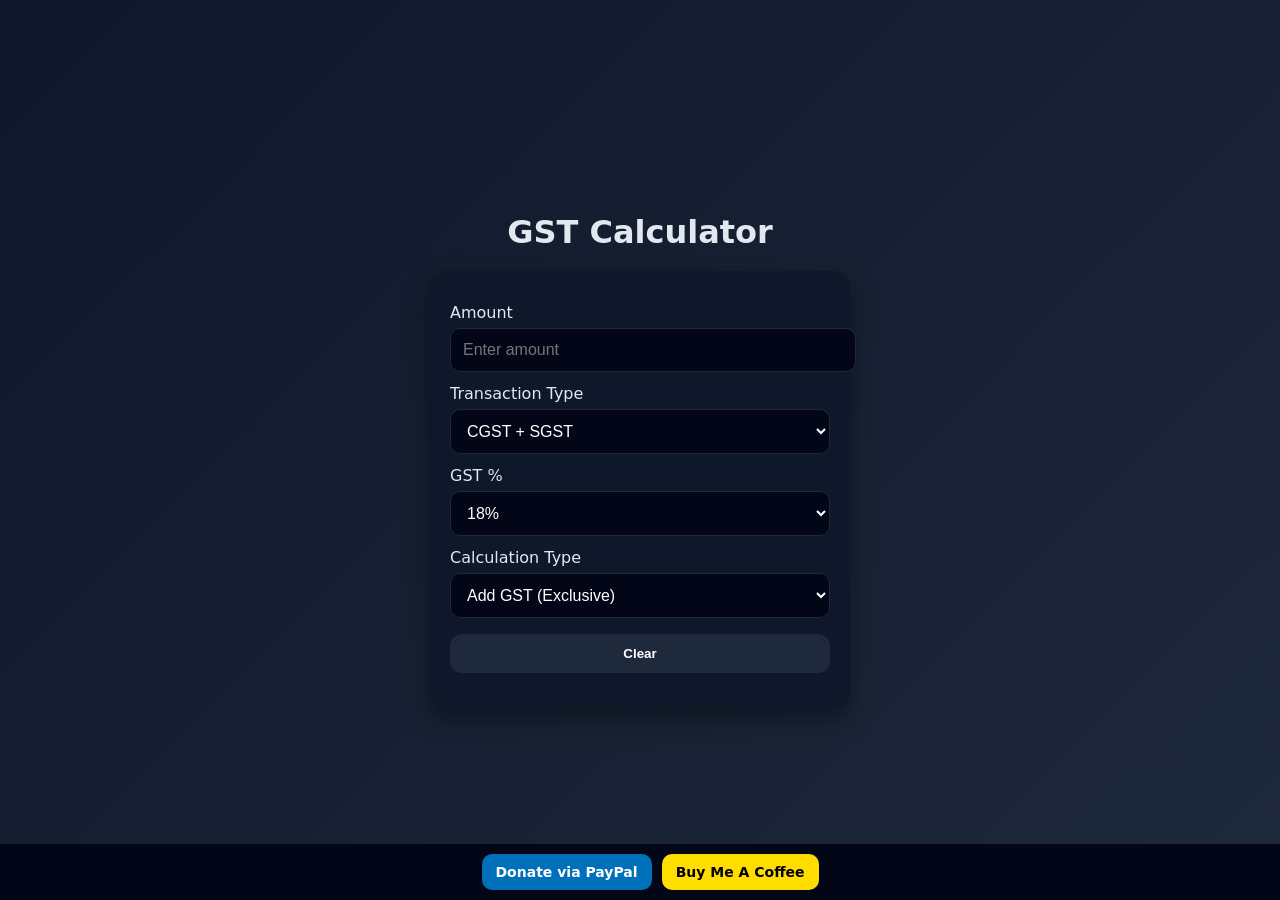
<file: index.html>
<!DOCTYPE html>
<html lang="en">
<head>
<meta charset="UTF-8">
<meta name="viewport" content="width=device-width,initial-scale=1">
<title>GST Calculator Pro</title>

<link rel="manifest" href="manifest.json">
<link rel="stylesheet" href="style.css">
<link rel="icon" href="icons/icon-192.png">
<meta name="theme-color" content="#38bdf8">

</head>

<body>

<div class="container">
  <h1>GST Calculator</h1>

  <div class="card">

    <label>Amount</label>
    <input id="amount" type="number" placeholder="Enter amount">

    <label>Transaction Type</label>
    <select id="type">
      <option value="intra">CGST + SGST</option>
      <option value="inter">IGST</option>
    </select>

    <label>GST %</label>
    <select id="rate">
      <option value="5">5%</option>
      <option value="12">12%</option>
      <option value="18" selected>18%</option>
      <option value="28">28%</option>
    </select>

    <label>Calculation Type</label>
    <select id="mode">
      <option value="exclusive">Add GST (Exclusive)</option>
      <option value="inclusive">Remove GST (Inclusive)</option>
    </select>

    <div class="buttons">
  <button id="clear" type="button" class="secondary">Clear</button>
</div>

<div id="result"></div>

<div class="history" id="history"></div>

   <button id="installBtn" style="display:none;margin-top:10px;">
      Install App
    </button>

    

  </div>
</div>

<!-- 🔥 DONATION FOOTER -->
<div class="donation-bar">
  <a class="btn paypal" href="https://paypal.me/akashkdm" target="_blank">Donate via PayPal</a>
  <a class="btn bmac" href="https://buymeacoffee.com/akashkdm" target="_blank">Buy Me A Coffee</a>
</div>

<script src="script.js?=v2" defer></script>

<script>
if ("serviceWorker" in navigator) {
  navigator.serviceWorker.register("sw.js");
}
</script>

</body>
</html>
</file>
<file: style.css>
:root{
  --bg:linear-gradient(135deg,#0f172a,#1e293b);
  --card:rgba(255,255,255,0.05);
  --accent:#38bdf8;
  --text:#e2e8f0;
  --radius:16px;
  --blur:blur(10px);
  font-family: Inter, system-ui;
}

body{
  margin:0;
  min-height:100vh;
  background:var(--bg);
  color:var(--text);
  display:flex;
  justify-content:center;
  align-items:center;
}

.container{
  width:100%;
  max-width:420px;
  padding:16px;
}

h1{
  text-align:center;
  margin-bottom:20px;
}

.card{
  background:#0f172a; /* 🔥 solid background */
  border-radius:16px;
  padding:20px;
  box-shadow:0 10px 25px rgba(0,0,0,0.4);
}

label{
  display:block;
  margin-top:12px;
}

input,select{
  width:100%;
  padding:12px;
  margin-top:6px;
  border-radius:10px;
  border:1px solid #1e293b;
  background:#020617;
  color:#ffffff;
  font-size:16px;
}

.buttons{
  display:flex;
  gap:10px;
  margin-top:16px;
}

button{
  flex:1;
  padding:12px;
  border:none;
  border-radius:12px;
  background:var(--accent);
  color:black;
  font-weight:bold;
  cursor:pointer;
}

button.secondary{
  background:#1e293b;
  color:white;
}

#result{
  margin-top:16px;
  font-weight:400;
  color:#ffffff;
  line-height:1.7;
}

.history{
  margin-top:15px;
  font-size:13px;
  max-height:120px;
  overflow:auto;
}

#result{
  transition: all 0.2s ease;
}

/* 🔥 DONATION BAR */
.donation-bar{
  position:fixed;
  bottom:0;
  left:0;
  width:100%;
  display:flex;
  gap:10px;
  padding:10px;
  background:#020617;
  justify-content:center;
  z-index:999;
}

.btn{
  padding:10px 14px;
  border-radius:10px;
  text-decoration:none;
  font-weight:600;
  font-size:14px;
}

.paypal{
  background:#0070ba;
  color:white;
}

.bmac{
  background:#ffdd00;
  color:black;
}

#result{
  transition: all 0.2s ease;
}
</file>
